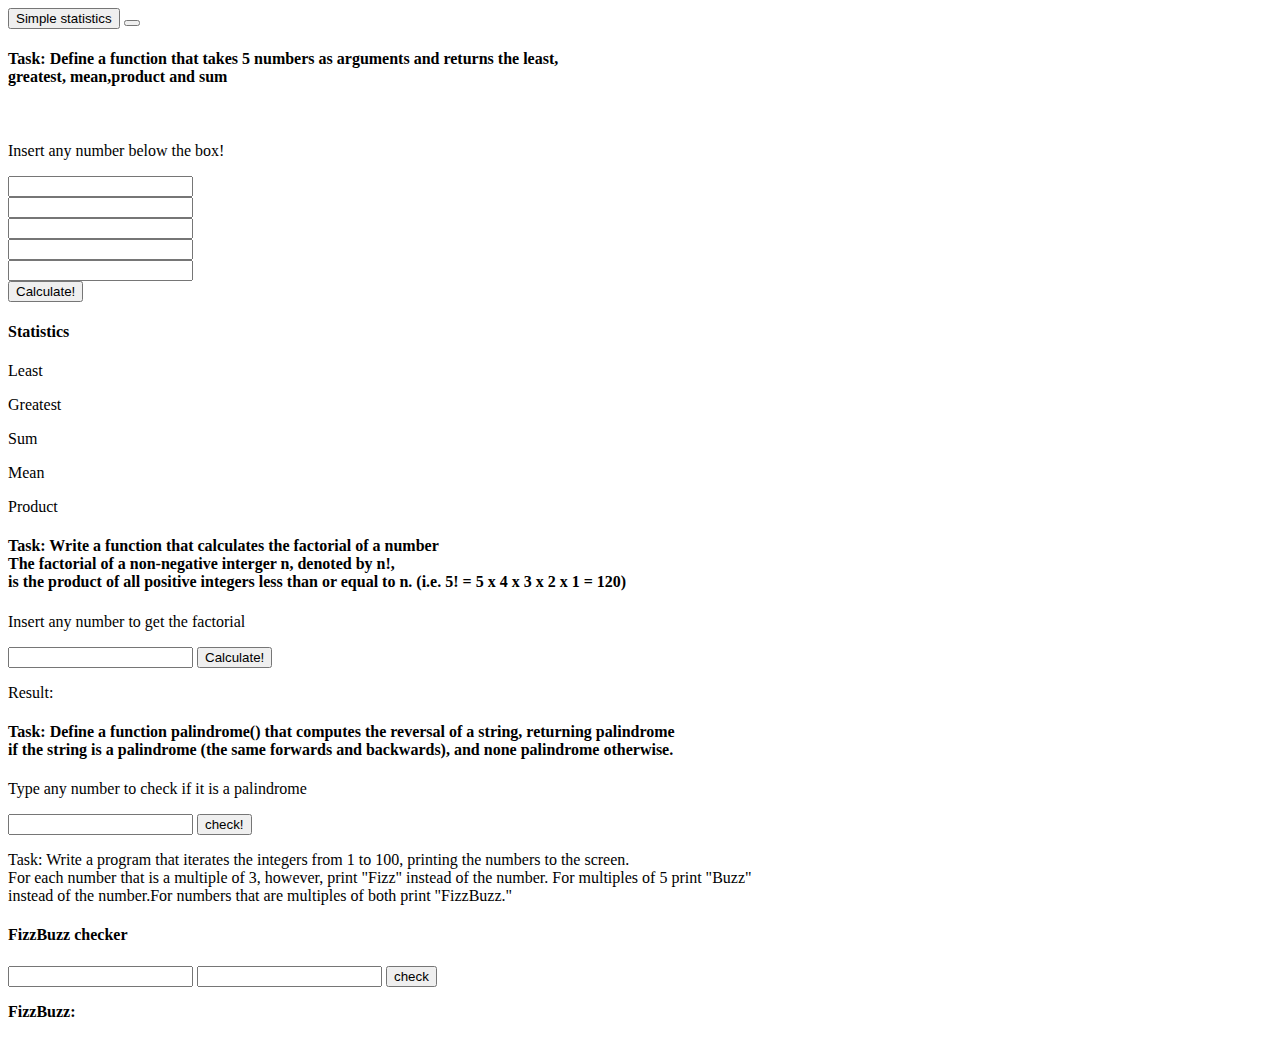
<file: EricRwabuhihiPortfolioApplication1/HtmlPage1.html>
﻿<!DOCTYPE html>
<html>
<head>
    <title></title>
	<meta charset="utf-8" />
    <script src="vendor/jquery/jquery.min.js"></script>
    <script src="JavaScript.js"></script>
</head>
<body>

    <div>
        <button type="button" class="btn btn-primary" data-toggle="modal" data-target="#stats">Simple statistics</button>
        <button type="button" class="btn btn-primary" data-toggle="modal" data-target="#factorial"></button>
    </div>


    <div class="container">
        <div class="row">
            <div class="col-md-6 input">
                <h4>
                    Task: Define a function that takes 5 numbers as arguments and returns the least, <br />greatest, mean,product and sum
                </h4>
                <br />
                <p>Insert any number below the box!</p>
                <input type="number" id="number1" />
                <br>
                <input type="number" id="number2" />
                <br>
                <input type="number" id="number3" />
                <br>
                <input type="number" id="number4" />
                <br>
                <input type="number" id="number5" />
                <br>
                <button id="exercise1">Calculate!</button>
            </div>
        </div>
    </div>
    <div class="col-md-6 output">
        <h4>Statistics</h4>
        <p id="least"> Least </p>
        <p id="greatest"> Greatest </p>
        <p id="sum"> Sum </p>
        <p id="mean"> Mean </p>
        <p id="product"> Product </p>
    </div>
    <div>
        <h4>
            Task: Write a function that calculates the factorial of a number<br />
            The factorial of a non-negative interger n, denoted by n!,<br />
            is the product of all positive integers less than or equal to n. (i.e. 5! = 5 x 4 x 3 x 2 x 1 = 120)
        </h4>
        <p>Insert any number to get the factorial </p>
        <input type="number" id="factorialInput" />
        <button id="calculateFactorial">Calculate!</button>
        <p id="factorialOutput"> Result:  </p>
    </div>
    <div>
        <h4>
            Task: Define a function palindrome() that computes the reversal of a string, returning palindrome<br />
            if the string is a palindrome (the same forwards and backwards), and none palindrome otherwise.
        </h4>
        <p>Type any number to check if it is a palindrome</p>
        <input type="text" id="isPalindrome" />
        <button id="hello">check!</button>
        <p id="Palindrome"> </p>
    </div>
    <div>
        <p>
            Task: Write a program that iterates the integers from 1 to 100, printing the numbers to the screen.<br />
            For each number that is a multiple of 3, however, print "Fizz" instead of the number. For multiples of 5 print "Buzz" <br />
            instead of the number.For numbers that are multiples of both print "FizzBuzz."
        </p>
        <h4>FizzBuzz checker</h4>
        <input type="number" id="moon1" />
        <input type="number" id="moon2" />
        <button id="kip">check</button>
        <p id="hit"><b>FizzBuzz:</b> </p>
    </div>

    <script src="https://code.jquery.com/jquery-3.1.1.js"
            integrity="sha256-16cdPddA6VdVInumRGo6IbivbERE8p7CQR3HzTBuELA="
            crossorigin="anonymous"></script>


    <script src="JavaScript.js"></script>




</body>
</html>
</file>
